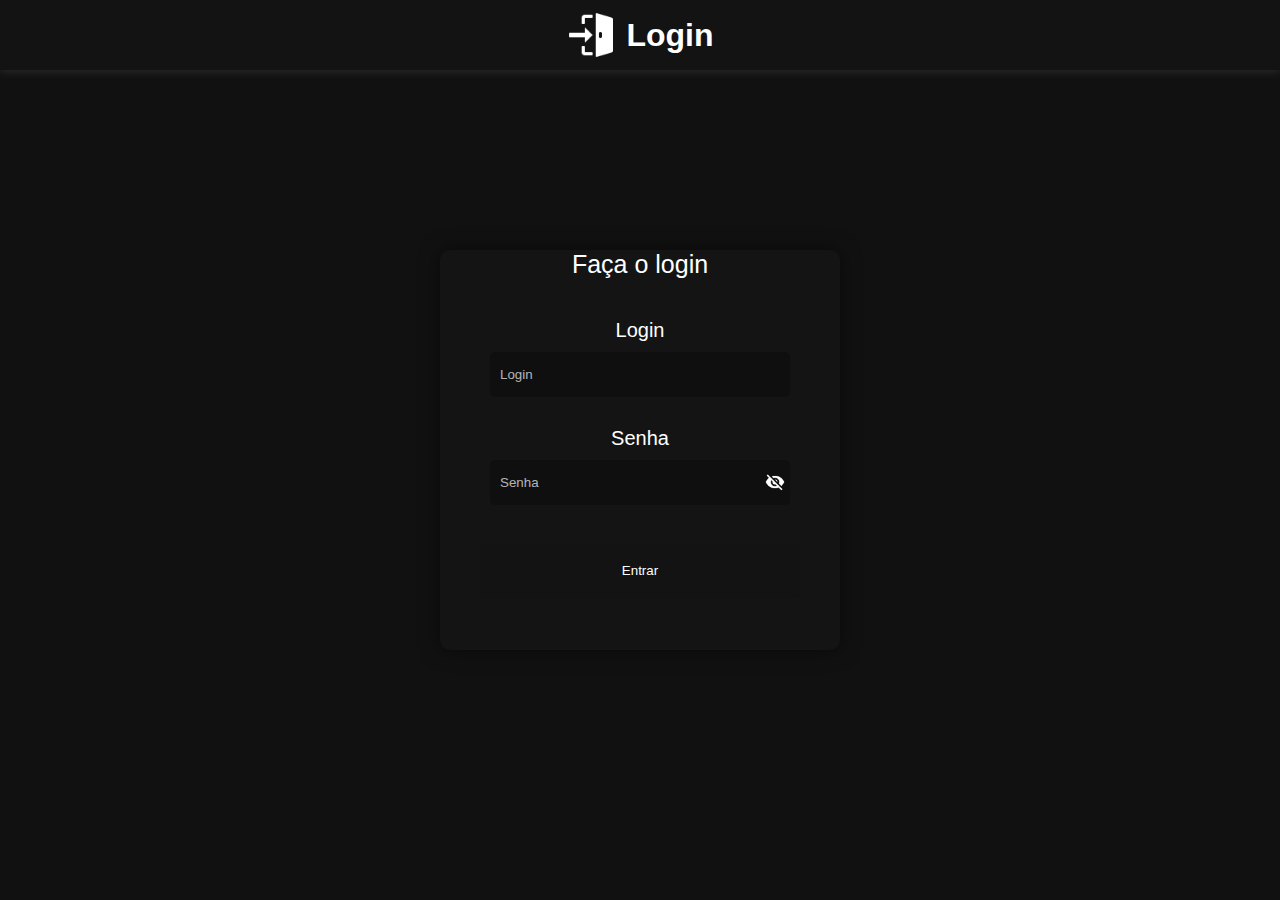
<file: index.html>
<!DOCTYPE html>
    <html lang="en">

    <head>
        <meta charset="UTF-8">
        <meta name="viewport" content="width=device-width, initial-scale=1.0">
        <title>Painel - Shaolin Campinas</title>
        <link rel="stylesheet" href="style.css">
    </head>

    <body>
        <div id="formulario">
            <div id="form_top">
                <button style="border:none;"></button>
                <h1 id="form_titulo">Leandro</h1>
                <button id="fechar_form">X</button>
            </div>
            <h1>Valor pago</h1>
            <input type="text" placeholder="ex 170" id="valor">
            <h1>Expira em</h1>
            <input type="text" placeholder="ex 22/02/2022" id="data">
            <br>
            <button id="auxiliar">Auxiliar</button>
            <br>
            <button id="confirmar">Confirmar</button>
        </div>
        <div id="mobile-menu">
            <div>
                <h1 id="title4">Tabelas</h1>
                <button id="fechar">X</button>
            </div>

            <br>
            <br>
            <br>
            
            <button id="opcao_menu" alt="mensalidades">Mensalidades</button>
        </div>
        <div id="progress-bar"></div>
        <div id="login">
            <div id="top2">
                <img id="ferramenta2" src="./porta.png">
                <h1 id="title2">Login</h1>
            </div>

            <div id="centralizar">
                <h1 id="titulo3">Faça o login</h1>
                <h2>Login</h2>
                <input type="text" id="login_input" placeholder="Login">
                <h2>Senha</h2>
                <div id="a_2sewa">
                    <input type="password" id="senha_input" placeholder="Senha">
                    <img src="olho2.png" id="olho">
                </div>
                <br>
                <button id="entrar">Entrar</button>
            </div>
        </div>
        <div id="top">
            <img id="ferramenta" src="./ferramenta.png">
            <h1 id="title">Shaolin Bot Painel v1.2</h1>
            <div id="menu">
                <img src="./menu-aberto.png">
            </div>
        </div>

        <div id="painel">
            <br><br>
            <div id="mensalidades">
                <img id="adicionar_novo" src="./botao-adicionar.png">
            </div>
        </div>

        
    </body>

    <script src="./index.js"></script>
</html>
</file>
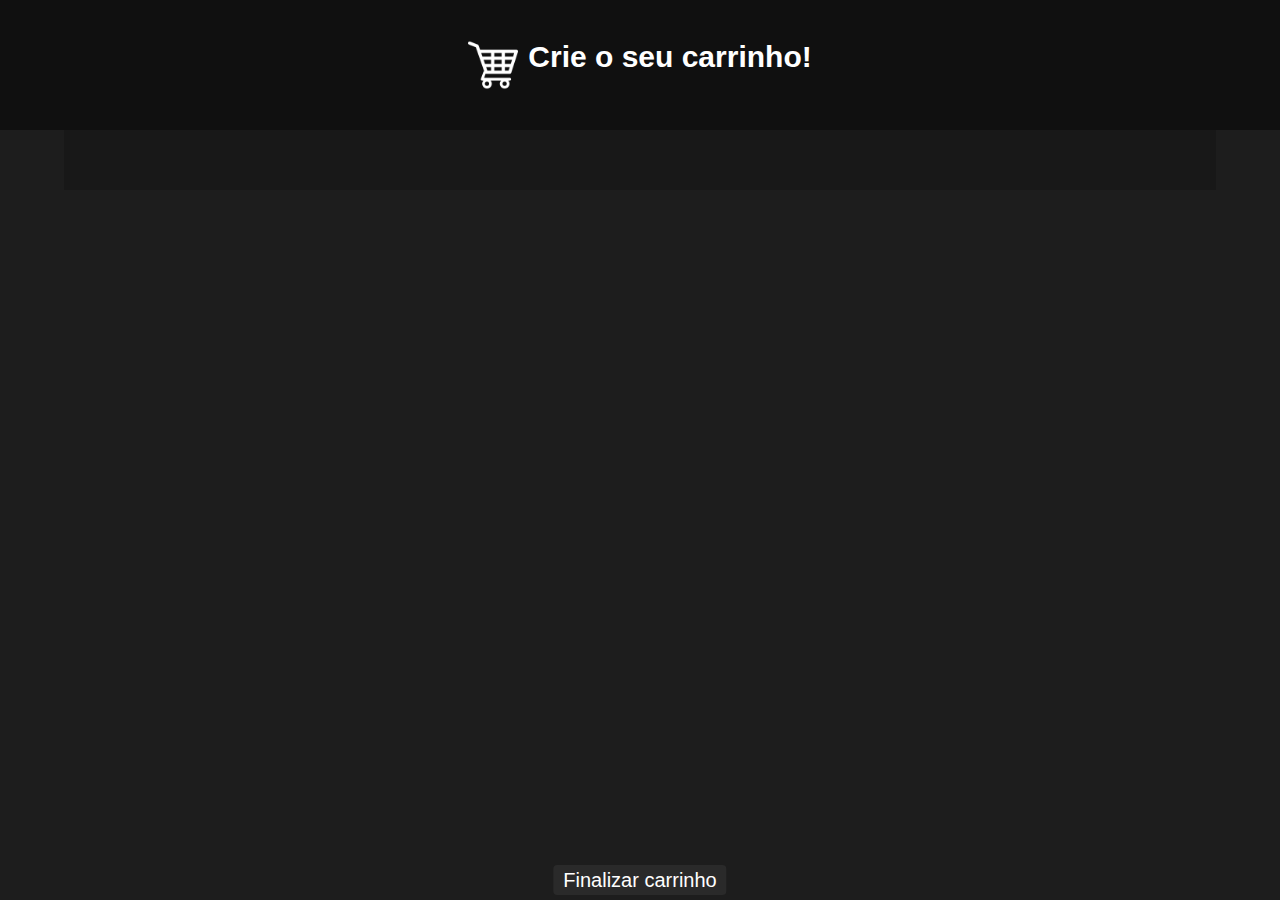
<file: loja.html>
<!DOCTYPE html>
<html lang="en">

    <head>
        <meta charset="UTF-8">
        <meta name="viewport" content="width=device-width, initial-scale=1.0">
        <title>Shaolin Loja</title>
        <link rel="stylesheet" href="loja.css">
    </head>

    <body>
        <div id="top">
            <img src="./carrinho.png">
            <h1>Crie o seu carrinho!</h1>
        </div>

        <div id="container">
            <div id="produtos">
                <div id="produto" style="display:none">
                    <img src="./camiseta-branca.png">
                    <h1>Camisa Branca <strong style="color:rgb(43, 228, 40)">10R$</strong></h1>
                    <button>Adicionar ao carrinho</button>
                    <div style="display:flex">
                        <select title="Quantidade" style="margin-left:10px">
                            <option>Selecione a quantidade</option>
                            <option value="1">1</option>
                            <option value="2">2</option>
                            <option value="3">3</option>
                            <option value="4">4</option>
                            <option value="5">5</option>
                            <option value="6">6</option>
                            <option value="7">7</option>
                            <option value="8">8</option>
                            <option value="9">9</option>
                            <option value="10">10</option>
                        </select>
                    </div>
                </div>

            </div>
        </div>

        <button id="finalizar">Finalizar carrinho</button>
    </body>

    <script src="./loja.js"></script>
</html>
</file>
<file: style.css>
* {
    padding: 0;
    margin: 0;
    box-sizing: border-box;
    font-family: sans-serif;
}

:root {
    --primary: rgb(19, 19, 19);
    --secondary: rgb(22, 22, 22);
    --white: rgb(255, 255, 255);
}

body {
    background-color: rgb(17, 17, 17);
    overflow-x: none;
}

#top, #top2 {
    display: flex;
    justify-content: center;
    background-color: var(--primary);
    padding: 10px;
    align-items: center;
    position: relative;
}

#top #ferramenta, #top2 #ferramenta2 {
    width: 50px;
    height: 50px;
    filter: invert(1);
    margin-right: 10px;
}

#top #title, #top2 #title2 {
    color: var(--white);
}

#top2 {
    box-shadow: rgba(255, 255, 255, 0.127) 0px 1px 10px;
}

#menu {
    position: absolute;
    right: 5px;
}

#menu img {
    filter: invert(1);
    width: 40px;
    height: 40px;
    transition: 100ms ease-in-out;
}

#menu img:hover {
    transform: scale(1.1);
    filter: invert(1);
}

#login {
    z-index: 5;
    position: fixed;
    width: 100%;
    height: 100vh;
    background-color: rgb(17, 17, 17);
}

#centralizar {
    position: fixed;
    top: 50%;
    left: 50%;
    transform: translate(-50%, -50%);
    width: 400px;
    height: 400px;
    background-color: rgb(20, 20, 20);
    box-shadow: 0px 0px 20px rgba(0, 0, 0, 0.5);
    border-radius: 10px;
    text-align: center;
    color: white;
}

#entrar {
    width:80%;
    height:55px;
    background-color:rgb(14, 14, 14);
    transition:200ms;
    cursor:pointer;
}

#entrar:hover {
    transform:scale(1.03);
    background-color:rgb(13,13,13)
}

#titulo3 {
    font-size: 25px;
    font-weight: 100;
    margin-bottom: 40px;
}

#login_input, #senha_input {
    width: 80%;
    max-width: 300px;
    height: 45px;
    border: none;
    background-color: rgb(15, 15, 15);
    font-weight: 100;
    border-radius: 5px;
    padding-left: 10px;
    margin-top: 10px;
    color: white;
    outline: none;
    transition:150ms
}

#a_2sewa {
    position:relative;
}

#olho {
    width:20px;
    height:20px;
    position:absolute;
    top:50%;
    transform:translateY(-30%)translateX(-25px);
    filter:invert(1);
}



#progress-bar {
    position: fixed;
    top: 0;
    left: 0;
    width: 0px;
    height: 5px;
    background-color: #007bff;
    z-index: 1000;
}

.carregando {
    animation: carregando 1000ms ease-in-out infinite
}

@keyframes carregando {
    0% {
        width:0;
    }

    50% {
        width:100%;
        left:0
    }

    100% {
        width:0;
        left:100%;
    }
}

#login_input::placeholder, #senha_input::placeholder {
    color: rgba(255, 255, 255, 0.7);
}

#login_input:focus, #senha_input:focus {
    transform:scale(1.04)
}

h2 {
    font-weight: 100;
    font-size: 20px;
    margin-top: 30px;
}

#entrar {
    background-color: var(--primary);
    color: var(--white);
    border: none;
    padding: 10px 20px;
    border-radius: 5px;
    cursor: pointer;
    transition: background-color 0.3s ease;
    margin-top: 20px;
}

button:hover {
    transform:scale(1.01)
}

#opcao {
    width:90%;
    margin-left:5%;
    box-shadow: rgba(255, 255, 255, 0.134) 0px 3px 10px;
    background-color: var(--primary);
    color:white;
    padding:10px 20px;
    border-radius: 15px;
    border:none;
    cursor:pointer;
    margin-top:5px;
    transition:200ms ease-in-out;

}

#mobile-menu {
    position:fixed;
    width:35%;
    height:100vh;
    background-color:rgb(0, 0, 0);
    z-index:10;
    right:0;
    text-align: center;
    display:none
}

#title4 {
    color:white;
}

#opcao_menu {
    width:90%;
    height:30px;
    border:none;
    border-radius: 15px;
    color:white;
    background-color:rgb(50, 50, 50);
    margin-bottom:5px;
    cursor: pointer;
}

#mobile-menu::before {
    content:'';
    width:1000%;
    height:100vh;
    inset: 0;
    background-color:rgba(0, 0, 0, 0.655);
    position:absolute;
    left:-1000%
}

#opcao:hover {
    box-shadow: rgba(255, 255, 255, 0.212) 0px 3px 10px;
}

#fechar {
    width:45px;
    height:30px;
    border:none;
    border-radius: 2px;
    background-color:transparent;
    cursor:pointer;
    color:rgb(255, 0, 0);
    font-size: 20px;
}

#mensalidades {
    width:95%;
    background-color: rgba(0, 0, 0, 0);
    padding-left:20px;
    overflow-y: hidden;
    overflow-x: auto;
    display:flex
}

#usuario {
    height:450px;
    background-color: rgb(24, 24, 24);
    margin-right: 25px;
    min-width: 250px;
    border-radius: 5px;
    box-shadow: rgba(255, 255, 255, 0.6) 0px 1px 10px;
    margin-top:2px;
    margin-bottom:2px;
    text-align: center;
}

#form_top {
    display:flex;
    justify-content: space-between;
}

#fechar_form {
    margin-right:5px;
    width:30px;
    height:30px;
    margin-top:5px;
    color:red;
    background-color: rgba(24, 24, 24, 0);
    border:none;
    border-radius: 4px;
    cursor: pointer;
    font-size: 20px;
    font-weight: 100;
}

#formulario {
    position:fixed;
    width:300px;
    height:300px;
    background-color: rgb(20, 20, 20);
    top: 50%;
    right:50%;
    transform:translate(50%, -50%);
    border-radius: 5px;
    box-shadow: rgba(255, 255, 255, 0.7) 0px 1px 10px; 
    text-align: center;
    z-index: 3;
    opacity:0;
    pointer-events:none;
    transition:200ms ease-in-out
}

#adicionar_novo {
    width:50px;
    height:50px;
    filter:invert(1);
    margin-top:100px;
    transition:200ms;
    cursor: pointer;
    margin-right:20px
}

#adicionar_novo:hover {
    transform:scale(1.05)
}

#confirmar {
    width:85%;
    height:25px;
    border:none;
    transition:200ms;
    background-color:rgb(30, 30, 30);
    color:white;
    cursor: pointer;
}

#formulario > h1 {
    color:white;
    font-size: 17px;

    margin-top:20px;
    margin-bottom:5px
}

#formulario input {
    height:40px;
    width:90%;
    padding-left:10px;
    font-size: 17px;
    border:none;
    background-color:rgb(14, 14, 14);
    color:white;
    transition:200ms
}

#formulario input:focus {
    outline: none;
    transform:scale(1.01)
}

#formulario input::placeholder {
    color:rgb(180, 180, 180)
}

#form_titulo {
    color:white;
}

#usuario #info {
    color:white;
    font-size: 22px;
    margin: 0 10px;
}

#valores {
    width:100%;
    height:100%;
    display:flex;
    flex-direction: column;
    overflow-y:auto;
    padding-top:10px;
    position:relative
}

#adicionar, #remover_usuario, #cobrar_usuario {
    width:50px;
    filter:invert(1);
    position:absolute;
    bottom:60px;
    left:50%;
    transform:translateX(-50%);
    transition:200ms ease-in-out;
    cursor: pointer;
}

#remover_usuario {
    transform:translateX(50px);
}

#cobrar_usuario {
    transform:translateX(-100px) scale(0.85);

}

#auxiliar {
    width:50%;
    margin-top:10px;
    margin-bottom:5px;
    background-color:rgb(38, 38, 38);
    border:none;
    color:white
}

#adicionar:hover{
    transform:translateX(-50%) scale(1.05);
}

#remover_usuario:hover {
    transform:scale(1.05) translateX(50px);
}

#cobrar_usuario:hover {
    transform:translateX(-100px) scale(1);

}

#valores h1 {
    font-size: 15px;
    text-align: left;
    padding-left:5px;
    color:white;
    border-top: 1px solid white;
    border-bottom: 1px solid white;
    height:30px;
    align-items: center;
    display:flex;
    justify-content: space-between;
}

#valores strong {
    margin-right:5px
}

#opcao {
    display:none
}

#menu {
    cursor:pointer
}

#menu img {
    cursor:pointer
}
@media (max-width: 768px) {
    #top #ferramenta, #top2 #ferramenta2 {
        width: 30px;
        height: 30px;
    }

    #top #ferramenta {
        margin-left: -80px;
    }

    #top #title, #top2 #title2 {
        font-size: 20px;
    }

    
    #menu img {
        width: 25px;
        height: 25px;
        cursor:pointer
    }

    #centralizar {
        width:92%;
        height:70vh
    }

    #titulo3 {
        animation: none;
    }

    #mobile-menu {
        position:fixed;
        width:90%;
        height:100vh;
        
        z-index:10;
        right:0;
        text-align: center;
    }

    
    #mobile-menu::before {
        content:'';
        width:1000%;
        height:100vh;
        inset: 0;
        
        position:absolute;
        left:-1000%
    }

    #formulario {
        width:95%;
        height:90vh
    }
}
</file>
<file: loja.css>
* {
    padding: 0;
    margin: 0;
    box-sizing: border-box;
}

#top {
    display: flex;
    background-color: rgb(16, 16, 16);
    padding: 40px;
    justify-content: center;
}

#top h1 {
    color: white;
    font-family: sans-serif;
    font-size: 30px;
}

#top img {
    width: 50px;
    filter: invert(1);
    margin-right: 10px
}

body {
    background-color: rgb(29, 29, 29)
}

#container {
    width: 100%;
    height: 100%;
    display: flex;
    flex-direction: column;
    align-items: center;
}

#produtos {
    width: 90%;
    background-color: rgb(24, 24, 24);
    padding: 30px;
    display:flex;
    flex-wrap:wrap;
}

#produto {
    width: 300px;
    height: 350px;
    background-color: rgb(29, 29, 29);
    border-radius: 10px;
    display: flex;
    flex-direction: column;
    align-items: center;
    padding-top:15px;
    margin-right:10px;
    margin-bottom:10px
}

select {
    background-color:rgb(42, 42, 42);
    border:none;
    border-radius: 4px;
    color:white;
    font-family: sans-serif;
}

select:focus {
    outline: none;
}

select::backdrop {
    border:none;
}

select option:checked {
    background-color: #282727;
    color: #ffffff;
  }

#produto button {
    width:60%;
    height:30px;
    border:none;
    border-radius: 5px;
    background-color:rgb(42, 42, 42);
    color:white;
    font-family: sans-serif;
    cursor:pointer;
    transition:200ms ease-in-out 
}

#produto button:hover {
    transform: scale(1.02);
    background-color: rgb(45, 45, 45);
}

#produto img {
    width: 270px;
    border-radius: 10px;
}

#produto h1 {
    color:white;
    font-family: sans-serif;
    font-size: 25px;
}

#finalizar {
    display:inline-block;
    position:fixed;
    padding:0 10px;
    height:30px;
    color:white;
    font-family: sans-serif;
    font-size: 20px;
    background-color: rgb(42, 42, 42);
    border-radius: 4px;
    border:none;
    bottom:5px;
    left:50%;
    transform:translateX(-50%)
}

@media (max-width:768px) {
    #top {
        padding: 20px
    }

    #top h1 {
        font-size: 27px;
    }

    #top img {
        width: 40px;
        filter: invert(1);
        margin-right: 10px
    }
}
</file>
